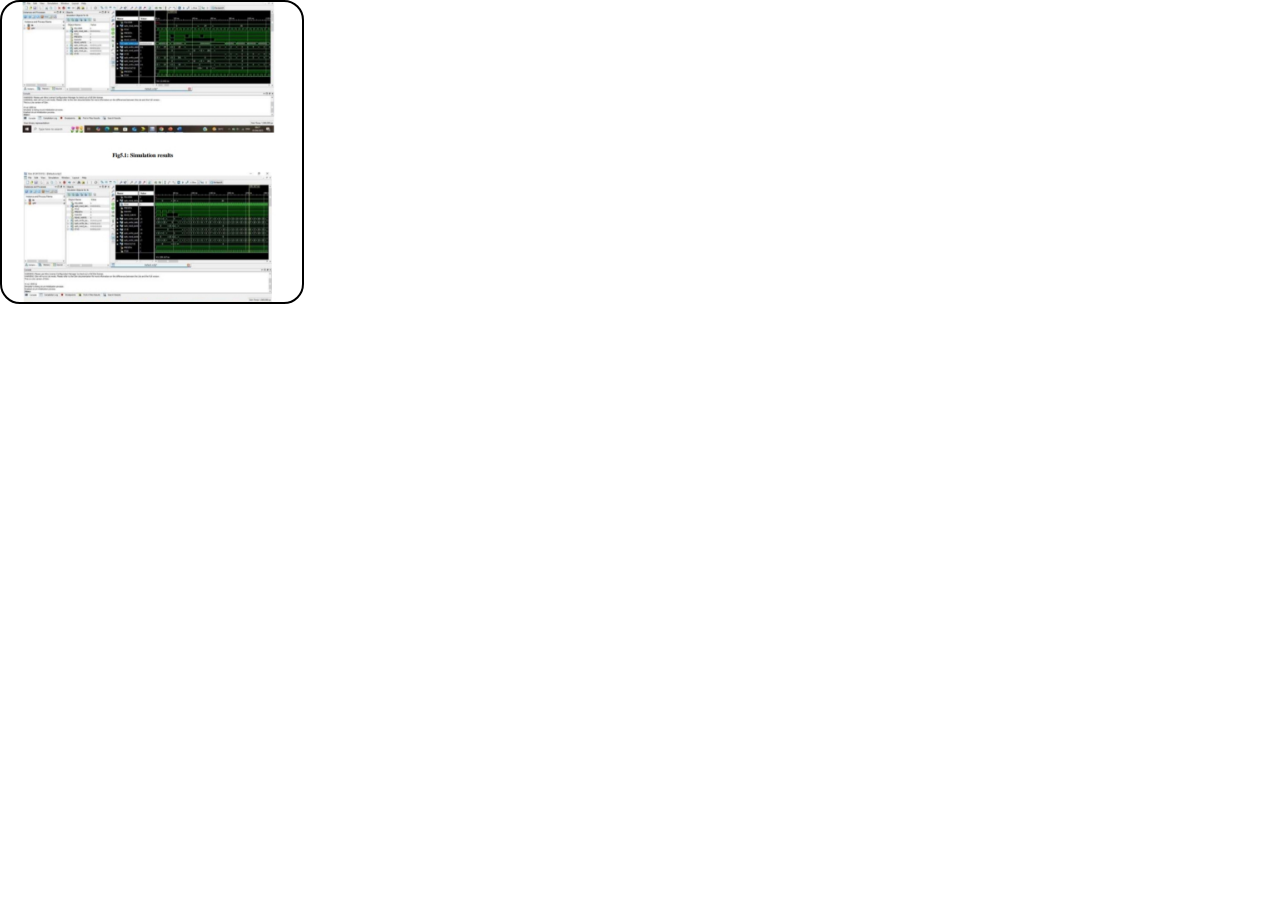
<file: index.html>
<!DOCTYPE html>
<html lang="en">
<head>
    <meta charset="UTF-8">
    <meta name="viewport" content="width=device-width, initial-scale=1.0">
    <title>Document</title>
    <link rel="stylesheet" href="./style.css">
</head>
<body>
    <div class="container">
        <div class="scroll">
               <p><b>Design of AMBA APB Bridge for Two HighSpeed Peripheral Communication.</b>
                <br>
                The Advanced Microcontroller Bus Architecture (AMBA) is a widely adopted open standard for on-chipcommunication in System-on-Chip (SoC) designs.
        </p>
        <a href="./project.html"> 
            <button class="btn">Read more</button>
        </a>
        </div>
   
    </div>
</body>
</html>
</file>
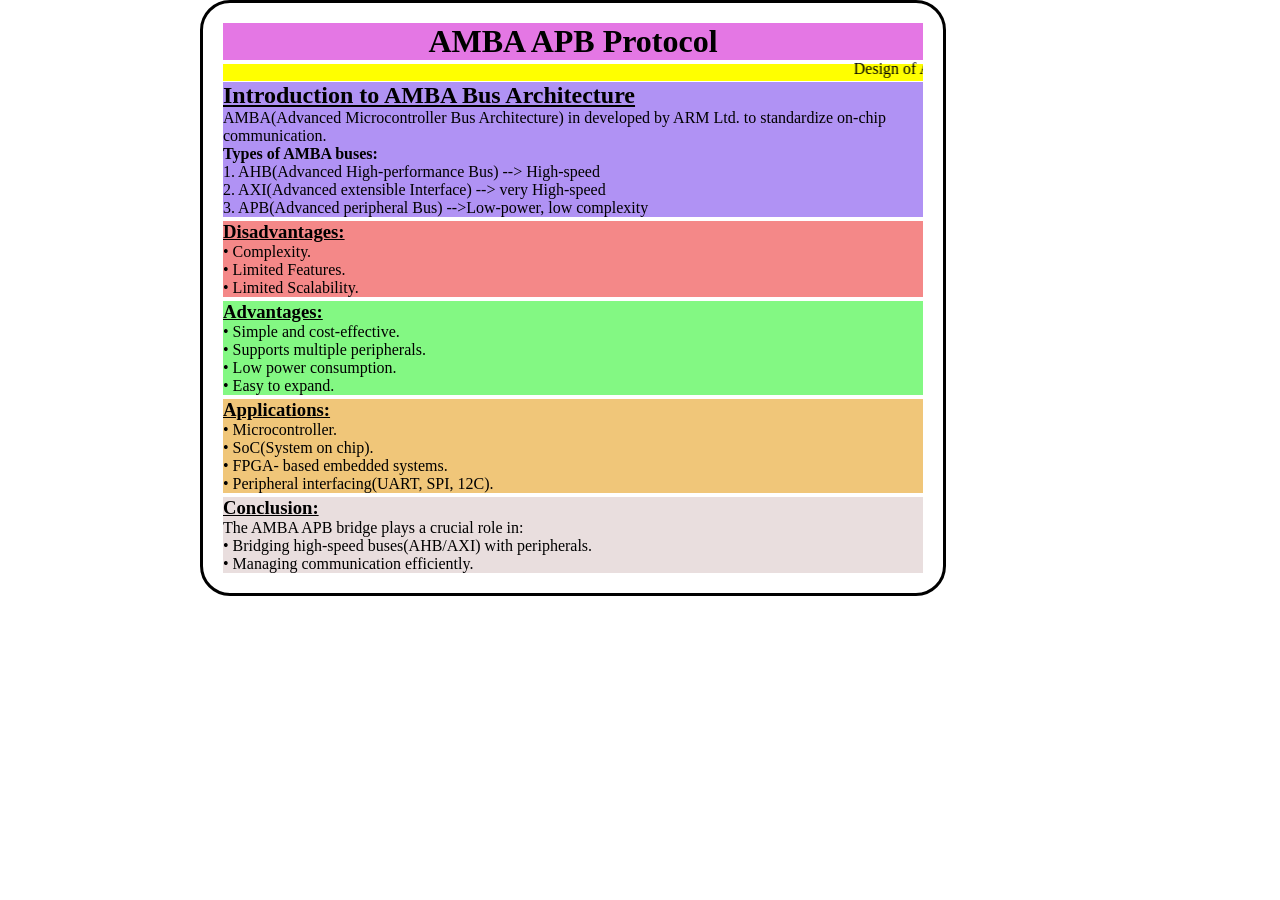
<file: project.html>
<!DOCTYPE html>
<html lang="en">
<head>
    <meta charset="UTF-8">
    <meta name="viewport" content="width=device-width, initial-scale=1.0">
    <title>Document</title>
    <link rel="stylesheet" href="./style.css">
</head>
<body class="box">
    <div class="h1">
    <h1><b>AMBA APB Protocol</b></h1>
    </div>
    
    <mark class="mark">
        <marquee>Design of AMBA APB Bridge for two high speed peripheral communication</marquee></mark>
         <div class="intro">
    <h2><b><u>Introduction to AMBA Bus Architecture</u></b></h2>
    <p>
 AMBA(Advanced Microcontroller Bus Architecture) in developed by ARM Ltd. to standardize on-chip communication.
 <br>
 <h4>Types of AMBA buses:</h4>
 1. AHB(Advanced High-performance Bus) --> High-speed <br>
 2. AXI(Advanced extensible Interface) --> very High-speed <br> 
 3. APB(Advanced peripheral Bus) -->Low-power, low complexity <br>

      </p>
      </div>
      
<hr class="hr">
<div class="dis">
      <h3><u>Disadvantages:</u></h3>
      <p> 
• Complexity. <br>
• Limited Features. <br> 
• Limited Scalability. <br>
</p>
</div>
<hr class="hr">
<div class="adv">
<h3><u>Advantages:</u></h3>
<p>
• Simple and cost-effective. <br>
• Supports multiple peripherals. <br>
• Low power consumption. <br>
• Easy to expand. <br>
</div>
<hr class="hr">
<div class="app">
    <h3><u>Applications:</u></h3>
    <p> 
        • Microcontroller. <br>
        • SoC(System on chip). <br>
        • FPGA- based embedded systems. <br>
        • Peripheral interfacing(UART, SPI, 12C). <br> 
    </p>
  </div>
    <hr class="hr">
    <div class="con">
    <h3><u>Conclusion:</u></h3>
    <p>
        The AMBA APB bridge plays a crucial role in: <br>
        • Bridging high-speed buses(AHB/AXI) with peripherals. <br>
        • Managing communication efficiently. <br>
       
    </p>
    </div>
</body>
</html>
</file>
<file: style.css>
*{
    margin: 0px;
    padding: 0px;
    /* box-sizing: border-box; */
}.container{
    width: 300px;
    height: 300px;
    border: 2px solid black;
    background-image: url(./assets.html/output.jpeg);
    background-position: center;
    background-size: cover;
    overflow: hidden;
    border-radius: 20px;
    }
    .scroll{
        height: 100%;
        font-size: 1.3rem;
        transform: translatex(100%);
        transition: all 1s linear 0s;
        backdrop-filter: blur(5px) brightness(50%);
        color: white;
        padding: 10px;
        overflow: hidden;
    }
    .container:hover>.scroll{
        transform: translateX(0px);
    }
     .btn{
        background-color: white;
        color: black;
        padding: 10px 20px;
        border: none;
        border-radius: 10px;
        margin-top: 20px;
        transition: all 0.3s linear 0s;
     }
     .btn:hover{
        background-color: black;
        color: white;
        transform: scale(1.1);
     }
     .box{
        width: 700px;
        height: 550px;
        background-size: cover;
        border: 3px solid black;
        padding: 20px;
        border-radius: 30px;
        transform: translatex(200px); 

            
      }
        hr{
            width: 100;
            border: 2px solid white;

        }
        mark{
            color: black;
        }
        h1{
            text-align: center;
            background:rgb(228, 119, 228);
        }
        .intro{
            background: rgb(176, 146, 244);
        }
        .dis{
            background: rgb(244, 136, 136);
        }
        .adv{
            background: rgb(131, 248, 131);
        }
        .app{
            background: rgb(240, 198, 121);
        }
        .con{
            background: rgb(233, 222, 222);
        }
</file>
